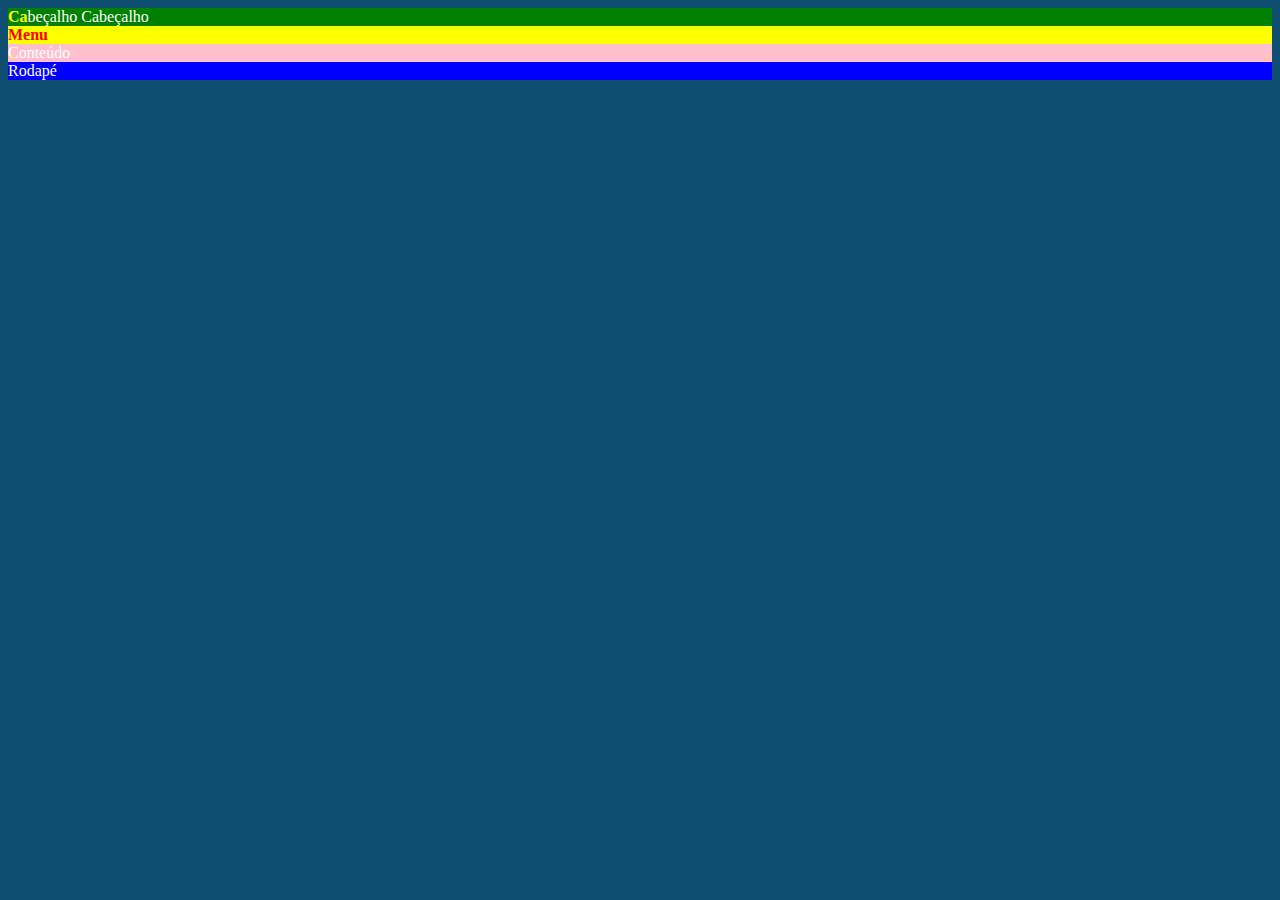
<file: Index.html>
<!--Pagina Apostila 55..56..57..58 Importante  -->
<!--!tab para iniciar a estrutura do HTML -->
<!DOCTYPE html>
<html lang="pt-br"> <!--Alterar de en para pt-br  -->
<head>
  <meta charset="UTF-8">
  <meta name="viewport" content="width=device-width, initial-scale=1.0">
  <meta http-equiv="X-UA-Compatible" content="ie=edge">
  <title>LayoutDiv</title>
<link rel="stylesheet" href="css/estilos.css" media="screen" title="no title" charset="utf-8">
</head>
<body>

  <!--DIV principal troca o class por id -->
  <!-- Vamos Criar Folhas de estilos e passar atributos para os ID -->
  <div id="principal">
    <div id="cabecalho">
      <span class="minha-classe">Ca</span>beçalho
      Cabeçalho

    </div> <!--DIV Cabecalho -->
    <div id="menu">
      Menu
    </div> <!--DIV Menu -->
    <div id="conteudo">
      Conteúdo
    </div>  <!--DIV Conteudo -->

    <div id="rodape">
      Rodapé
    </div>  <!--DIV rodape -->


  </div>  <!--DIV Principal -->

</body>
</html>
</file>
<file: css/estilos.css>
/*CSS=Cascating Style Sheed = Folhas de Estilos em Cascata*/
/*Podemos passar propriedades para folha de estilo de 03 Maneiras*/
/*1 - Propriedades CSS para uma TAG Html*/
body {
  /*as chaves contem todas as propriedades necessárias para estilizacao da tag definida*/

/*Instalar Plugins no Aton Pigiments  Ctrl +, Virgula aparece a Settins e Install */
/*Instalar Plugins do Google Crome, Collor Zilla para pegar as corres e ele mostras o nr correspondente
em hexadecimal*/
/*Na barra de tarrefa do Google clicando sobre o plugin instaldo aparece o nr da cor em hexadecimal*/

  /*background-color: green;*/
  /*usar tabela de corres em hexadecimal do Google   ff=rred ff-green ff-blue*/
  background-color: #0E4E71;
  /*ou*/
  background-color: rgb(14,78,113);
  color:#fff; /*altera cor do texto */
}
/*2 - Esta propriedade sempre sera precedida de # sustenido*/
#principal{
  background-color: red ;
  /* SITE PARA PEGAR CORES NA WEB  color.adobe.com */
}
#cabecalho {background-color: green; }
#menu      {background-color: yellow;
color:red;
font-weight:800;
}
#conteudo  {background: pink;}
#rodape    {background-color: blue;}
/*3 - Classes definidas através de nomes proprios idenficadas através de um . (ponto)*/
.minha-classe{
  color: yellow;
  font-weight: 900;

  /*max-width:500px; e min-height:150px;*/
}
</file>
